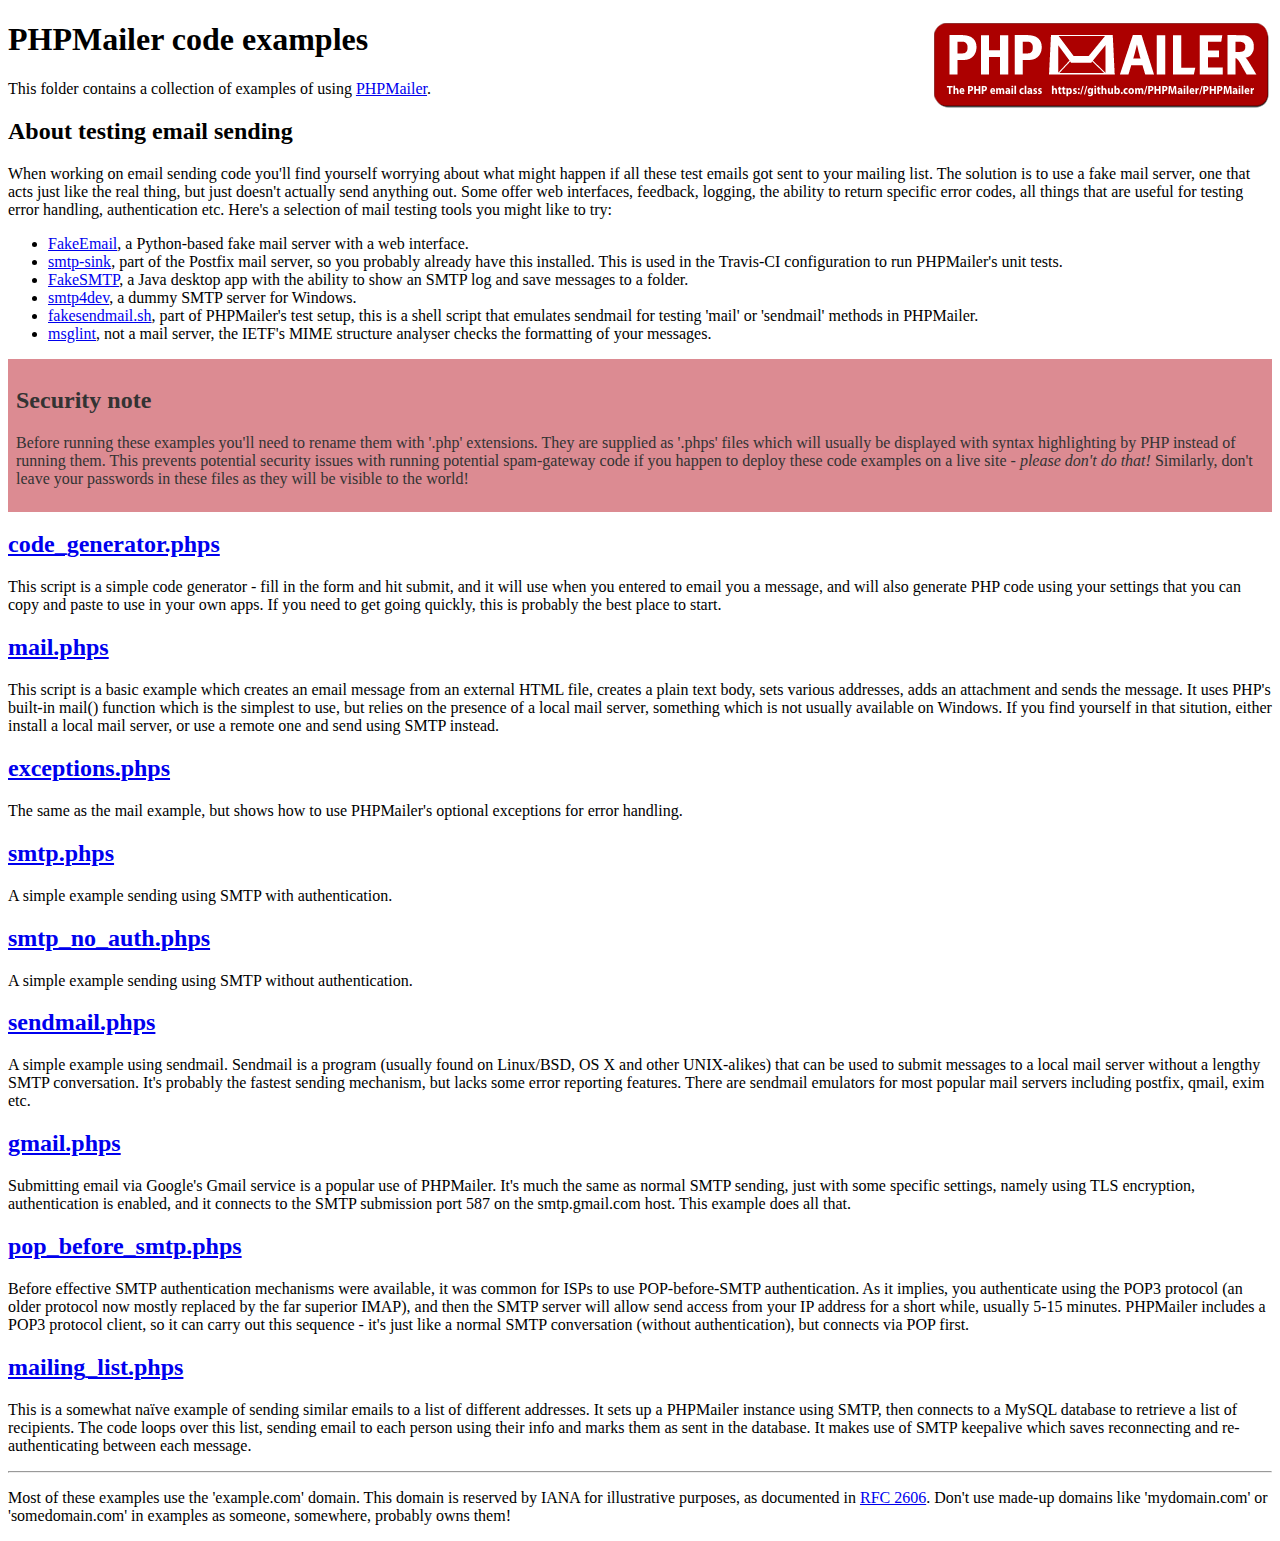
<file: inc/phpmailer/examples/index.html>
<!DOCTYPE html>
<html>
<head>
	<meta http-equiv="Content-Type" content="text/html; charset=utf-8" />
	<title>PHPMailer Examples</title>
</head>
<body>
<h1>PHPMailer code examples<a href="https://github.com/PHPMailer/PHPMailer"><img src="images/phpmailer.png" style="float:right; border:0;" alt="PHPMailer logo"></a></h1>
<p>This folder contains a collection of examples of using <a href="https://github.com/PHPMailer/PHPMailer">PHPMailer</a>.</p>
<h2>About testing email sending</h2>
<p>When working on email sending code you'll find yourself worrying about what might happen if all these test emails got sent to your mailing list. The solution is to use a fake mail server, one that acts just like the real thing, but just doesn't actually send anything out. Some offer web interfaces, feedback, logging, the ability to return specific error codes, all things that are useful for testing error handling, authentication etc. Here's a selection of mail testing tools you might like to try:</p>
<ul>
  <li><a href="https://github.com/isotoma/FakeEmail">FakeEmail</a>, a Python-based fake mail server with a web interface.</li>
  <li><a href="http://www.postfix.org/smtp-sink.1.html">smtp-sink</a>, part of the Postfix mail server, so you probably already have this installed. This is used in the Travis-CI configuration to run PHPMailer's unit tests.</li>
  <li><a href="https://github.com/Nilhcem/FakeSMTP">FakeSMTP</a>, a Java desktop app with the ability to show an SMTP log and save messages to a folder.</li>
  <li><a href="http://smtp4dev.codeplex.com">smtp4dev</a>, a dummy SMTP server for Windows.</li>
  <li><a href="https://github.com/PHPMailer/PHPMailer/blob/master/test/fakesendmail.sh">fakesendmail.sh</a>, part of PHPMailer's test setup, this is a shell script that emulates sendmail for testing 'mail' or 'sendmail' methods in PHPMailer.</li>
  <li><a href="http://tools.ietf.org/tools/msglint/">msglint</a>, not a mail server, the IETF's MIME structure analyser checks the formatting of your messages.</li>
</ul>
<div style="padding: 8px; color: #333333; background-color: #dc8b92">
<h2>Security note</h2>
<p>Before running these examples you'll need to rename them with '.php' extensions. They are supplied as '.phps' files which will usually be displayed with syntax highlighting by PHP instead of running them. This prevents potential security issues with running potential spam-gateway code if you happen to deploy these code examples on a live site - <em>please don't do that!</em> Similarly, don't leave your passwords in these files as they will be visible to the world!</p>
</div>
<h2><a href="code_generator.phps">code_generator.phps</a></h2>
<p>This script is a simple code generator - fill in the form and hit submit, and it will use when you entered to email you a message, and will also generate PHP code using your settings that you can copy and paste to use in your own apps. If you need to get going quickly, this is probably the best place to start.</p>
<h2><a href="mail.phps">mail.phps</a></h2>
<p>This script is a basic example which creates an email message from an external HTML file, creates a plain text body, sets various addresses, adds an attachment and sends the message. It uses PHP's built-in mail() function which is the simplest to use, but relies on the presence of a local mail server, something which is not usually available on Windows. If you find yourself in that sitution, either install a local mail server, or use a remote one and send using SMTP instead.</p>
<h2><a href="exceptions.phps">exceptions.phps</a></h2>
<p>The same as the mail example, but shows how to use PHPMailer's optional exceptions for error handling.</p>
<h2><a href="smtp.phps">smtp.phps</a></h2>
<p>A simple example sending using SMTP with authentication.</p>
<h2><a href="smtp_no_auth.phps">smtp_no_auth.phps</a></h2>
<p>A simple example sending using SMTP without authentication.</p>
<h2><a href="sendmail.phps">sendmail.phps</a></h2>
<p>A simple example using sendmail. Sendmail is a program (usually found on Linux/BSD, OS X and other UNIX-alikes) that can be used to submit messages to a local mail server without a lengthy SMTP conversation. It's probably the fastest sending mechanism, but lacks some error reporting features. There are sendmail emulators for most popular mail servers including postfix, qmail, exim etc.</p>
<h2><a href="gmail.phps">gmail.phps</a></h2>
<p>Submitting email via Google's Gmail service is a popular use of PHPMailer. It's much the same as normal SMTP sending, just with some specific settings, namely using TLS encryption, authentication is enabled, and it connects to the SMTP submission port 587 on the smtp.gmail.com host. This example does all that.</p>
<h2><a href="pop_before_smtp.phps">pop_before_smtp.phps</a></h2>
<p>Before effective SMTP authentication mechanisms were available, it was common for ISPs to use POP-before-SMTP authentication. As it implies, you authenticate using the POP3 protocol (an older protocol now mostly replaced by the far superior IMAP), and then the SMTP server will allow send access from your IP address for a short while, usually 5-15 minutes. PHPMailer includes a POP3 protocol client, so it can carry out this sequence - it's just like a normal SMTP conversation (without authentication), but connects via POP first.</p>
<h2><a href="mailing_list.phps">mailing_list.phps</a></h2>
<p>This is a somewhat naïve example of sending similar emails to a list of different addresses. It sets up a PHPMailer instance using SMTP, then connects to a MySQL database to retrieve a list of recipients. The code loops over this list, sending email to each person using their info and marks them as sent in the database. It makes use of SMTP keepalive which saves reconnecting and re-authenticating between each message.</p>
<hr>
<p>Most of these examples use the 'example.com' domain. This domain is reserved by IANA for illustrative purposes, as documented in <a href="http://tools.ietf.org/html/rfc2606">RFC 2606</a>. Don't use made-up domains like 'mydomain.com' or 'somedomain.com' in examples as someone, somewhere, probably owns them!</p>
</body>
</html>
</file>
